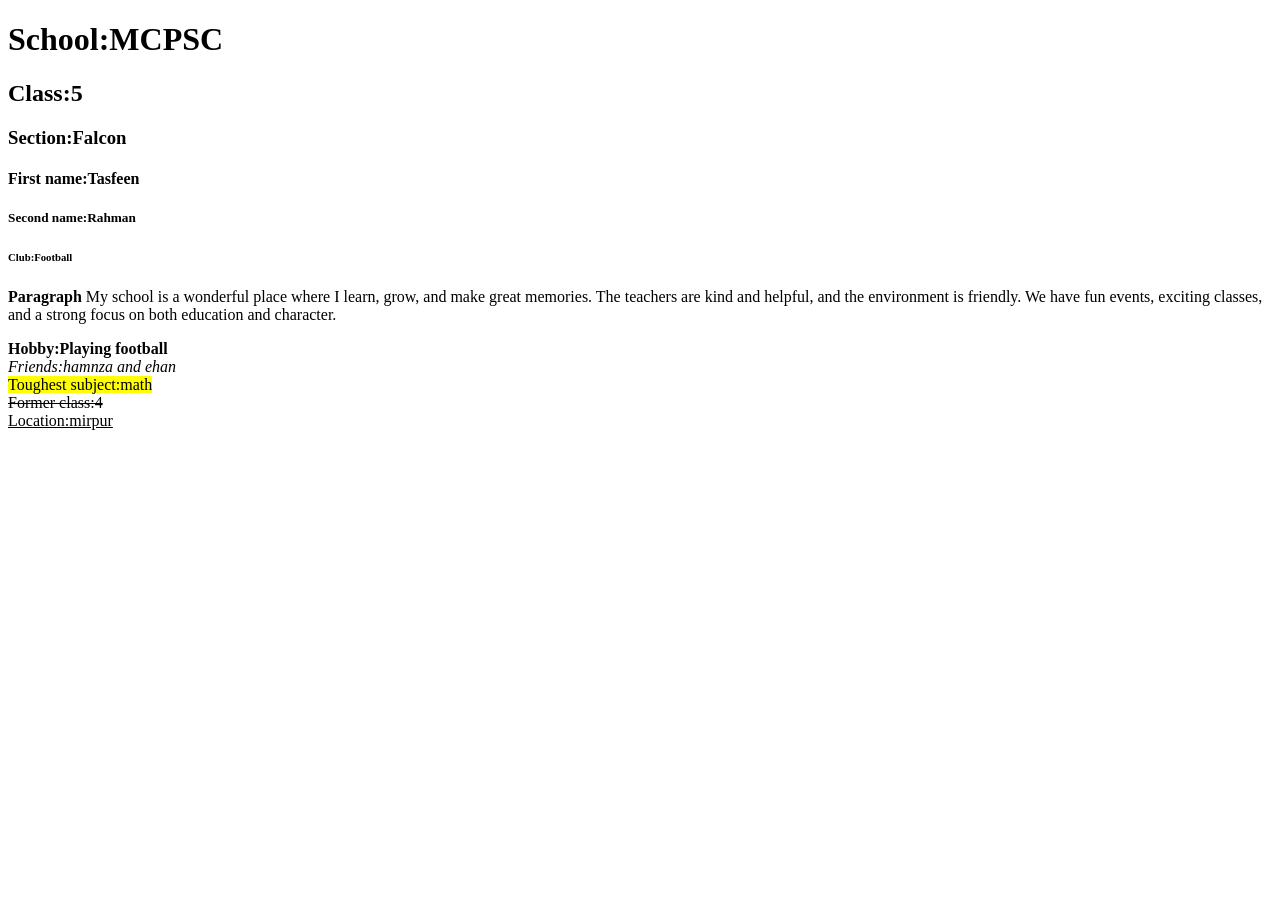
<file: html_elements/index.html>
<!DOCTYPE html>
<html lang="en">
<head>
    <meta charset="UTF-8">
    <meta name="viewport" content="width=device-width, initial-scale=1.0">
    <title>html_elements</title>
</head>
<body>
  <h1>School:MCPSC</h1> 
  <h2>Class:5</h2>
    <h3>Section:Falcon</h3>
    <h4>First name:Tasfeen</h4>
    <h5>Second name:Rahman</h5>
   <h6>Club:Football</h6>
   <p><b>Paragraph </b>My school is a wonderful place where I learn, grow, and make great memories. The teachers are kind and helpful, and the environment is friendly. We have fun events, exciting classes, and a strong focus on both education and character.</p>
   <b>Hobby:Playing football</b> <br>
   <i>Friends:hamnza and ehan</i> <br>
   <mark>Toughest subject:math</mark> <br>
   <del>Former class:4</del> <br>
   <u>Location:mirpur</u>
   
</body>
</html>
</file>
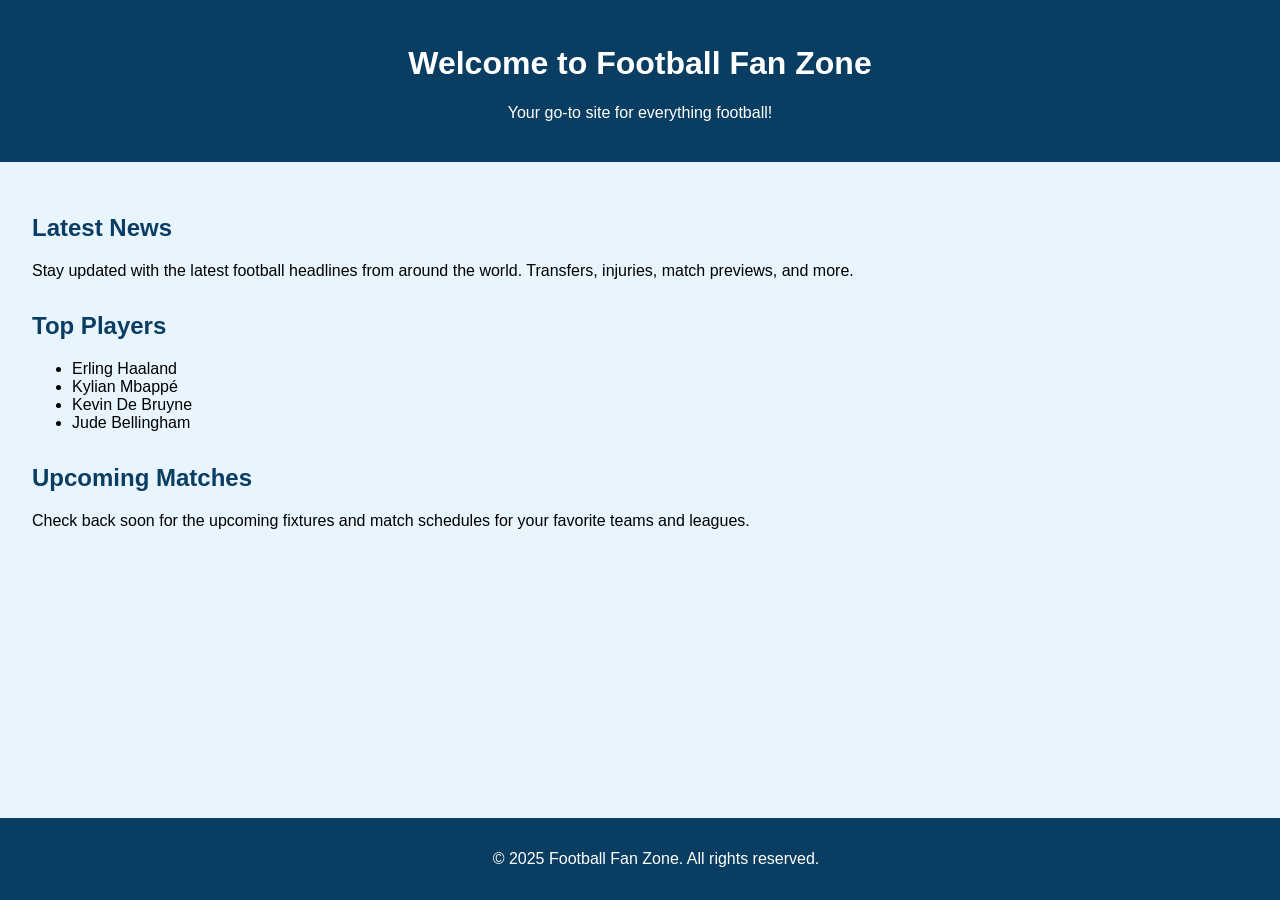
<file: HTML_multimedia/index.html>
<!DOCTYPE html>
<html lang="en">
<head>
    <meta charset="UTF-8">
    <meta name="viewport" content="width=device-width, initial-scale=1.0">
    <title>Football Fan Zone</title>
    <style>
        body {
            font-family: Arial, sans-serif;
            margin: 0;
            padding: 0;
            background-color: #e8f5ff;
        }
        header {
            background-color: #0a3d62;
            color: white;
            padding: 1.5rem;
            text-align: center;
        }
        main {
            padding: 2rem;
        }
        .section {
            margin-bottom: 2rem;
        }
        h2 {
            color: #0a3d62;
        }
        footer {
            background-color: #0a3d62;
            color: white;
            text-align: center;
            padding: 1rem;
            position: fixed;
            width: 100%;
            bottom: 0;
        }
    </style>
</head>
<body>

    <header>
        <h1>Welcome to Football Fan Zone</h1>
        <p>Your go-to site for everything football!</p>
    </header>

    <main>
        <section class="section">
            <h2>Latest News</h2>
            <p>Stay updated with the latest football headlines from around the world. Transfers, injuries, match previews, and more.</p>
        </section>

        <section class="section">
            <h2>Top Players</h2>
            <ul>
                <li>Erling Haaland</li>
                <li>Kylian Mbappé</li>
                <li>Kevin De Bruyne</li>
                <li>Jude Bellingham</li>
            </ul>
        </section>

        <section class="section">
            <h2>Upcoming Matches</h2>
            <p>Check back soon for the upcoming fixtures and match schedules for your favorite teams and leagues.</p>
        </section>
    </main>

    <footer>
        <p>&copy; 2025 Football Fan Zone. All rights reserved.</p>
    </footer>

</body>
</html>
</file>
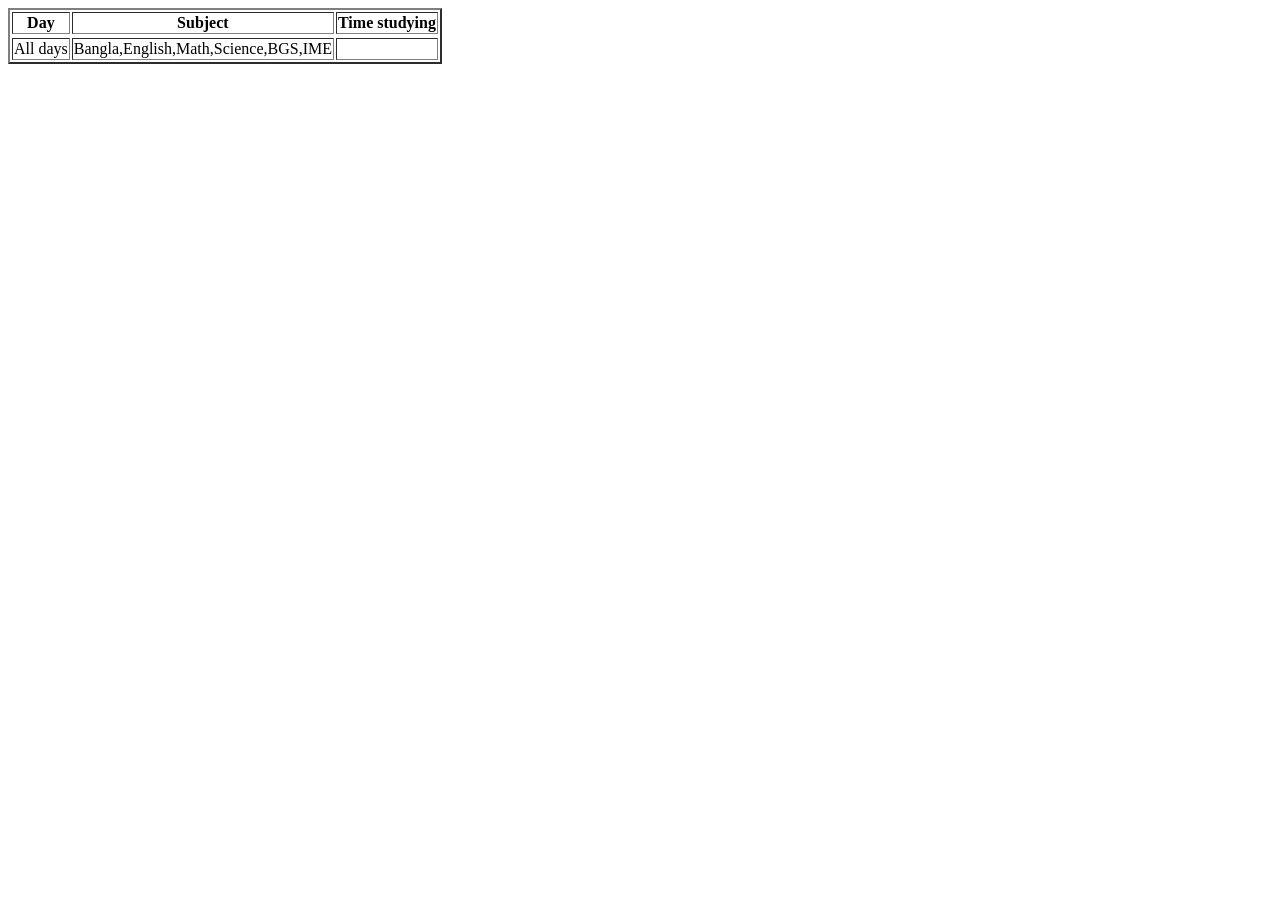
<file: Link lists and tables acp/index.html>
<!DOCTYPE html>
<html lang="en">
<head>
    <meta charset="UTF-8">
    <meta name="viewport" content="width=device-width, initial-scale=1.0">
    <title>Link,Lists and Tables</title>
</head>
<body>
  <table border="2">
   <tr>
    <th>Day</th>
    <th>Subject</th>
    <th>Time studying</th>
   
   <tr></tr>
  <td>All days</td>
  <td>Bangla,English,Math,Science,BGS,IME</td>
  <td 6 hours</td> 
  </table>  
</body>
</html>
</file>
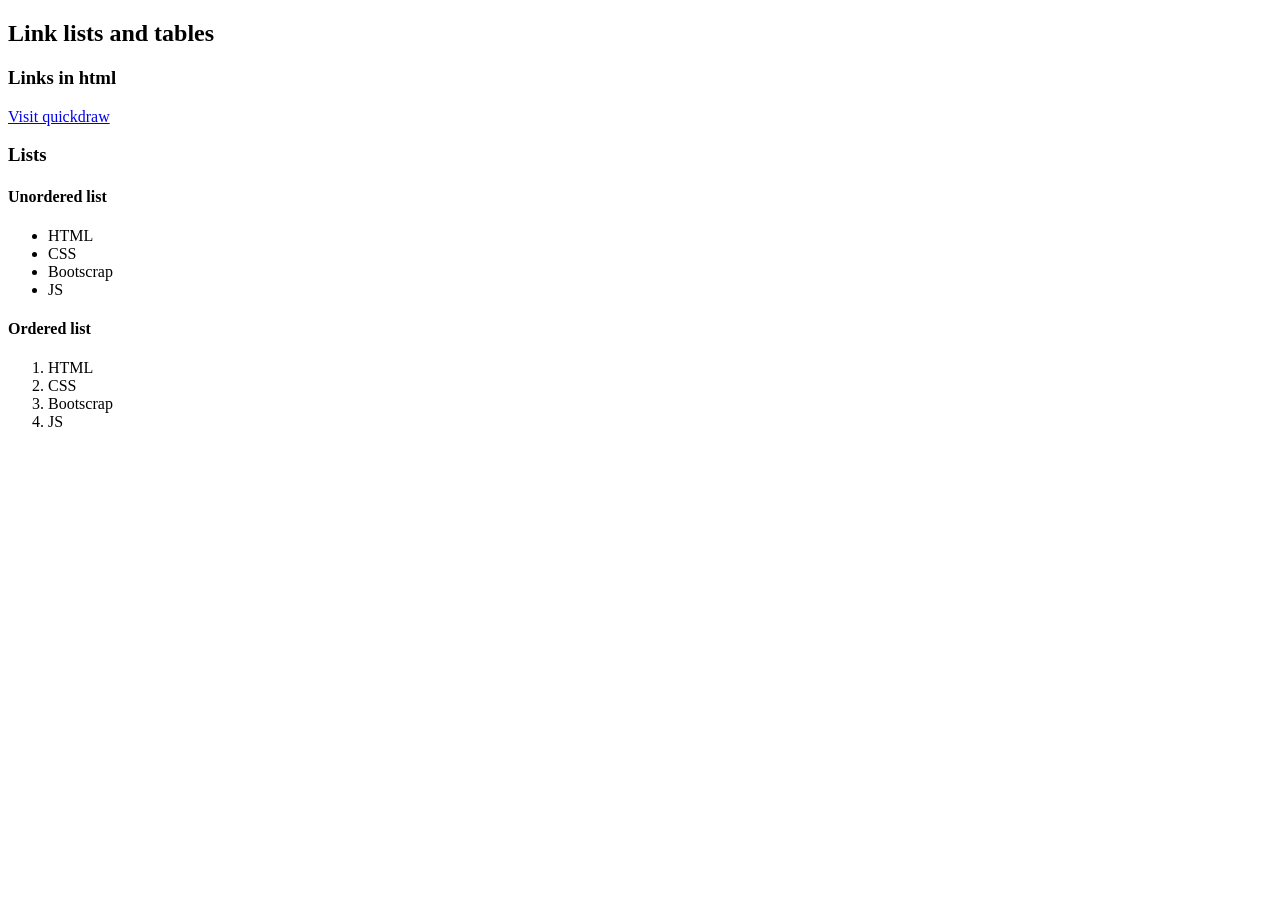
<file: Link Lists and Tables/index.html>
<!DOCTYPE html>
<html lang="en">

<head>
    <meta charset="UTF-8">
    <meta name="viewport" content="width=device-width, initial-scale=1.0">
    <title>Link lists and tables</title>
</head>

<body>
    <h2>Link lists and tables </h2>
    <h3>Links in html</h3>
    <a href="https://quickdraw.withgoogle.com/">Visit quickdraw</a>
    <h3>Lists</h3>
    <h4>Unordered list</h4>
    <ul>
        <li>HTML</li>
        <li>CSS</li>
        <li>Bootscrap</li>
        <li>JS</li>
    </ul>
    <h4>Ordered list</h4>
    <ol>
        <li>HTML</li>
        <li>CSS</li>
        <li>Bootscrap</li>
        <li>JS</li>
    </ol>
</body>

</html>
</file>
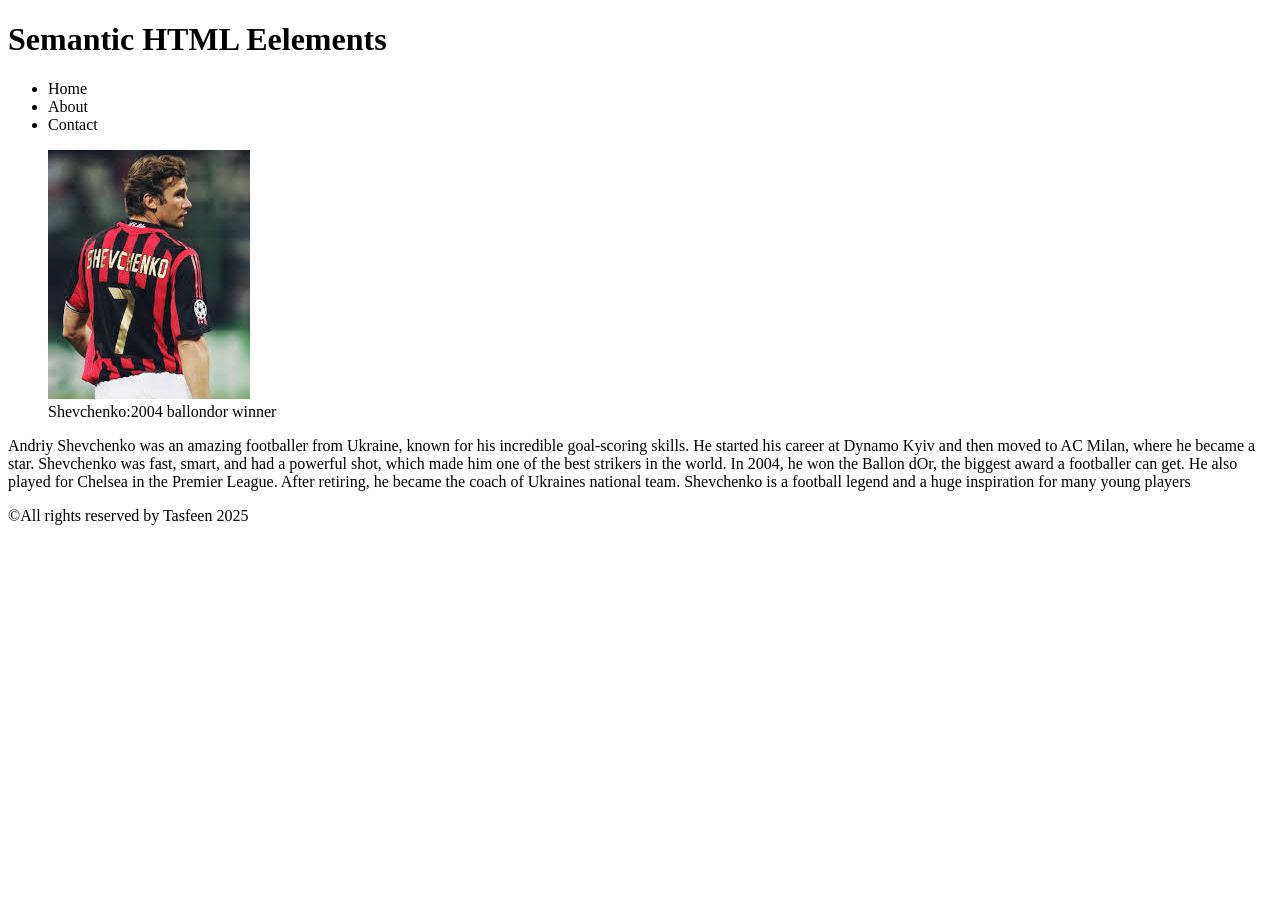
<file: Semantic elements in html acp/index.html>
<!DOCTYPE html>
<html lang="en">
<head>
    <meta charset="UTF-8">
    <meta name="viewport" content="width=device-width, initial-scale=1.0">
    <title>Semantic HTML Elements</title>
</head>
<body>
   <header>
    <h1>Semantic HTML Eelements</h1>
    <nav>
        <ul>
            <li>Home</li>
            <li>About</li>
            <li>Contact</li>
        </ul>
    </nav>
   </header> 
   <main>
    <article>
        <figure>
            <img src="assets\image.png" alt="Shechenko">
            <figcaption>Shevchenko:2004 ballondor winner</figcaption>
        </figure>
        <section>Andriy Shevchenko was an amazing footballer from Ukraine, known for his incredible goal-scoring skills. He started his career at Dynamo Kyiv and then moved to AC Milan, where he became a star. Shevchenko was fast, smart, and had a powerful shot, which made him one of the best strikers in the world. In 2004, he won the Ballon dOr, the biggest award a footballer can get. He also played for Chelsea in the Premier League. After retiring, he became the coach of Ukraines national team. Shevchenko is a football legend and a huge inspiration for many young players</section>
    </article>
   </main>
   <footer>
    <p>&copy;All rights reserved by Tasfeen 2025</p>
   </footer>
</body>
</html>
</file>
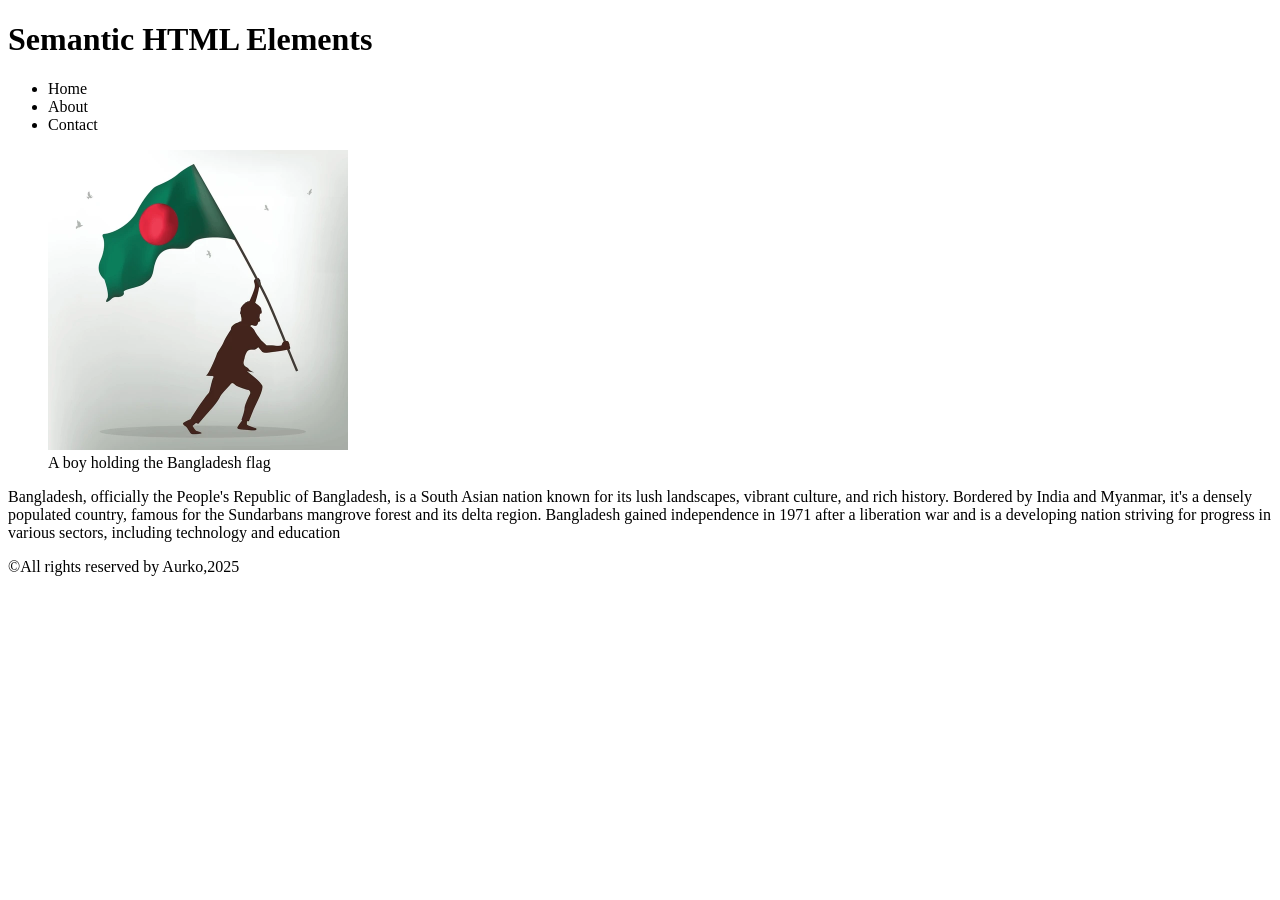
<file: Semantic HTML Elements/index.html>
<!DOCTYPE html>
<html lang="en">

<head>
    <meta charset="UTF-8">
    <meta name="viewport" content="width=device-width, initial-scale=1.0">
    <title>Semantic HTML Elements</title>
</head>

<body>
    <header>
        <h1>Semantic HTML Elements</h1>
        <nav>
            <ul>
                <li>Home</li>
                <li>About</li>
                <li>Contact</li>
            </ul>
        </nav>
    </header>
    <main>
        <article>
            <figure>
                <img src="assets\image.png" alt="Bangladesh flag" width="300px" height="300px">
                <figcaption>A boy holding the Bangladesh flag</figcaption>
            </figure>
            <section>
                <p>Bangladesh, officially the People's Republic of Bangladesh, is a South Asian nation known for its
                    lush landscapes, vibrant culture, and rich history. Bordered by India and Myanmar, it's a densely
                    populated country, famous for the Sundarbans mangrove forest and its delta region. Bangladesh gained
                    independence in 1971 after a liberation war and is a developing nation striving for progress in
                    various sectors, including technology and education</p>
            </section>
        </article>
    </main>
    <footer>
        <p>&copy;All rights reserved by Aurko,2025</p>
    </footer>
</body>

</html>
</file>
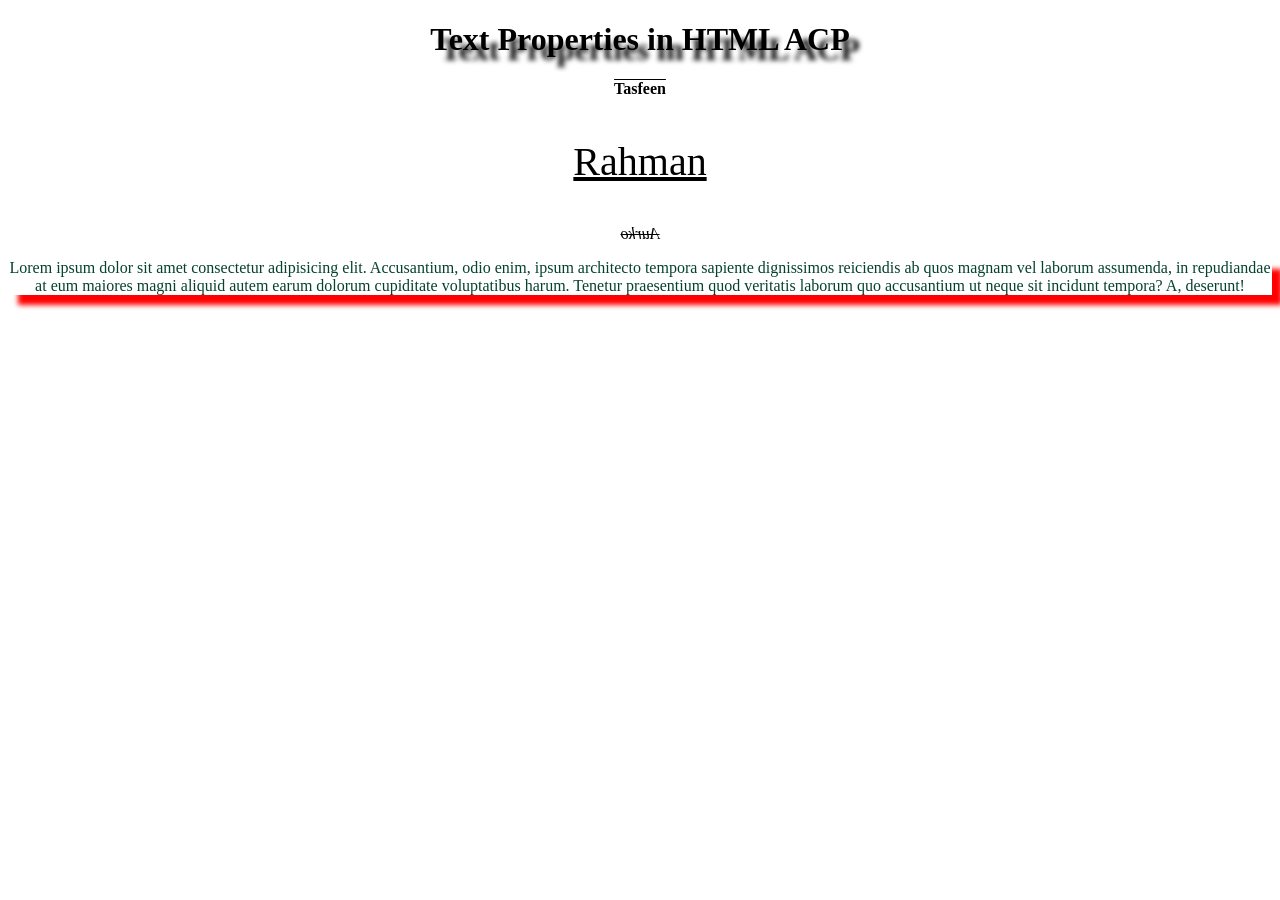
<file: Text Elements In CSS/index.html>
<!DOCTYPE html>
<html lang="en">
<head>
    <meta charset="UTF-8">
    <meta name="viewport" content="width=device-width, initial-scale=1.0">
    <title>Text Properties in HTML acp</title>
    <link rel="stylesheet" href="style.css">
</head>
<body>
    <h1>Text Properties in HTML ACP</h1>
    <p id="p1">Tasfeen</p>
    <p id="p2">Rahman</p>
    <p id="p3">Aurko</p>
    <p class="p4">Lorem ipsum dolor sit amet consectetur adipisicing elit. Accusantium, odio enim, ipsum architecto tempora sapiente dignissimos reiciendis ab quos magnam vel laborum assumenda, in repudiandae at eum maiores magni aliquid autem earum dolorum cupiditate voluptatibus harum. Tenetur praesentium quod veritatis laborum quo accusantium ut neque sit incidunt tempora? A, deserunt!</p>
    
</body>
</html>
</file>
<file: Text Elements In CSS/style.css>
*{ 
    font-family: cursive;
    
}
body{
    text-align: center;
}
#p1{
    text-decoration: overline;
    font-weight: bolder;
}   
#p2{
    text-decoration: underline;
    font-size: 40px;
}
#p3{
    text-decoration: line-through;
    font-style: oblique;
    transform: rotateY(180deg);
}
.p4{
    color: rgb(5, 66, 46);
    box-shadow: 10px 10px 5px red;
    
}
h1{
    text-shadow: 10px 10px 5px;
}
</file>
